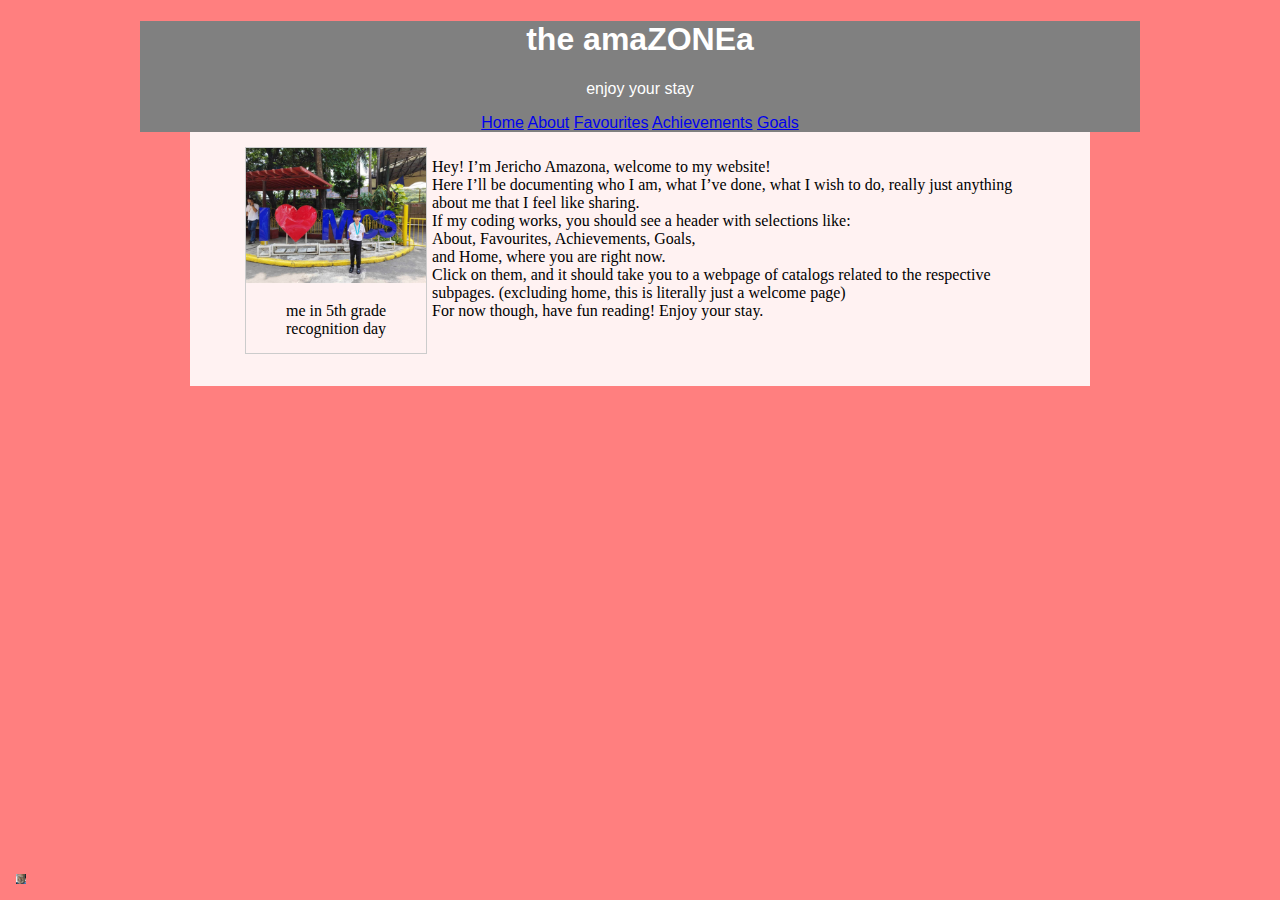
<file: index.html>
<!doctype html>
<html>

<head>
<title>the amaZONEa</title>
<link rel="stylesheet" href="homepage style.css">
</head>

<body>

<header>

<h1>the amaZONEa</h1>

<p>enjoy your stay</p>

<div class="sidenav">
  <a href="index.html">Home</a>
  <a href="about.html">About</a>
  <a href="favorites.html">Favourites</a>
  <a href="achievements.html">Achievements</a>
  <a href="goals.html">Goals</a>
</div>

</div>

</header>

<div class="maindiv">

<div class="gallery1">
  <a target="_blank" href="zang.jpg">
    <img src="zang.jpg" alt="download the images dinglenut" width="600" height="400">
  </a>
  <div class="desc">me in 5th grade recognition day</div>
</div>
  
<p class="welcome">
Hey! I’m Jericho Amazona, welcome to my website!

<br>Here I’ll be documenting who I am, what I’ve done, what I wish to do, really just anything about me that I feel like sharing.<br>

If my coding works, you should see a header with selections like: <br>About, Favourites, Achievements, Goals,<br> and Home, where you are right now.<br> Click on them, and it should take you to a webpage of catalogs related to the respective subpages.

(excluding home, this is literally just a welcome page)

<br>For now though, have fun reading! Enjoy your stay.<br>
</p>

</div>

<a href="https://www.garfield.com/"> <img src="him.webp" alt="him." class="easteregg"> </a>

</body>

</html>
</file>
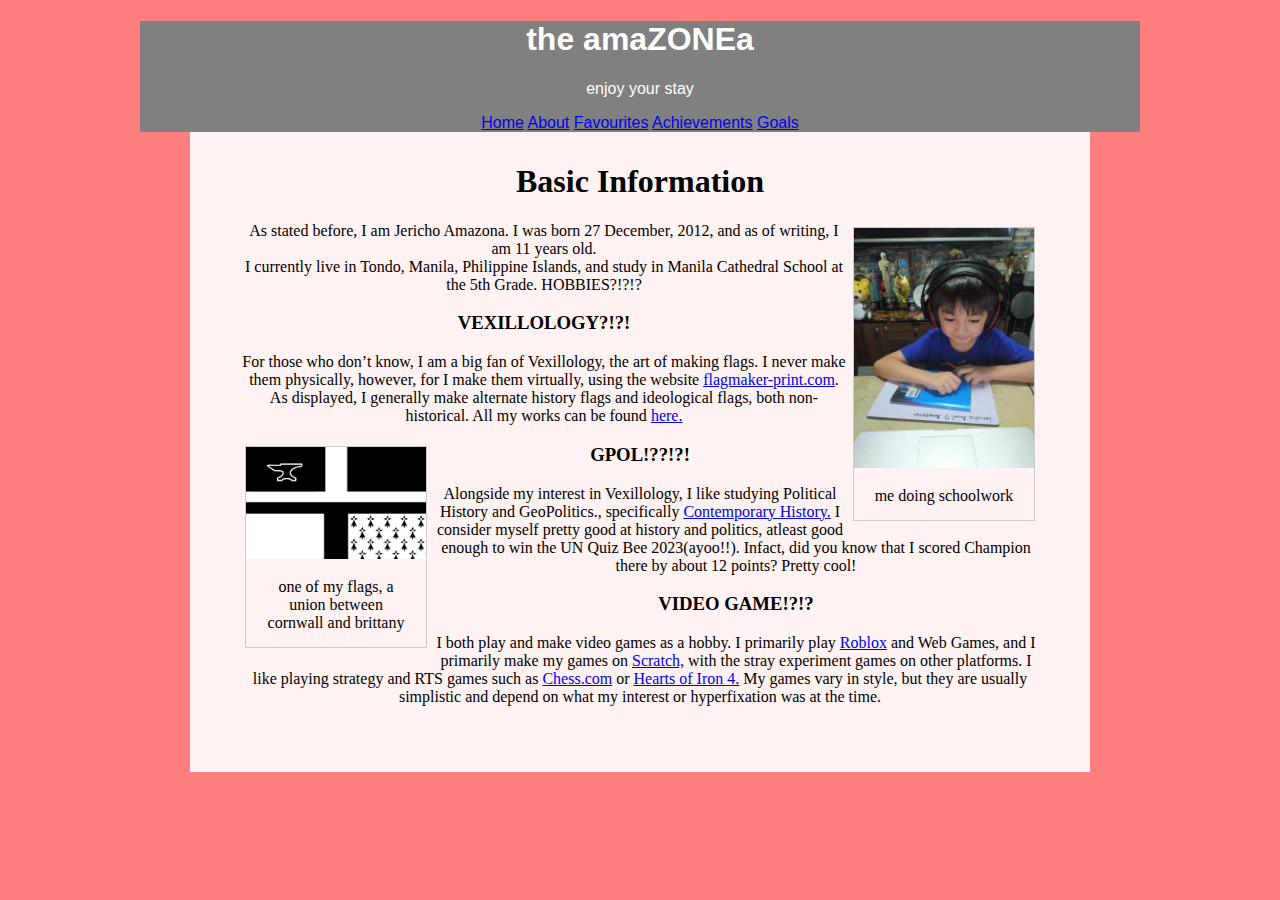
<file: about.html>
<!doctype html>
<html>

<head>
<title>the amaZONEa</title>
<link rel="stylesheet" href="about style.css">
</head>

<body>

<header>

<h1>the amaZONEa</h1>

<p>enjoy your stay</p>

<div class="sidenav">
  <a href="index.html">Home</a>
  <a href="about.html">About</a>
  <a href="favorites.html">Favourites</a>
  <a href="achievements.html">Achievements</a>
  <a href="goals.html">Goals</a>
</div>

<div class="maindiv">

<h1>Basic Information</h1>

<div class="gallery1">
  <a target="_blank" href="happyman.jpg">
    <img src="happyman.jpg" alt="download the images dinglenut" width="600" height="400">
  </a>
  <div class="desc1">me doing schoolwork</div>
</div>

<p>As stated before, I am Jericho Amazona. I was born 27 December, 2012, and as of writing, I am 11 years old.

<br> I currently live in Tondo, Manila, Philippine Islands, and study in Manila Cathedral School at the 5th Grade.
HOBBIES?!?!?</h1>

<h3>VEXILLOLOGY?!?!</h3>

<p>For those who don’t know, I am a big fan of Vexillology, the art of making flags.

I never make them physically, however, for I make them virtually, using the website <a href="https://flagmaker-print.com/">flagmaker-print.com</a>.

As displayed, I generally make alternate history flags and ideological flags, both non-historical.

All my works can be found <a href="flag catalog.html">here.</a>

<div class="gallery2">
  <a target="_blank" href="cornwallbrittany.png">
    <img src="cornwallbrittany.png" alt="download the images dinglenut" width="600" height="400">
  </a>
  <div class="desc2">one of my flags, a union between cornwall and brittany</div>
</div>

<h3>GPOL!??!?!</h3>

<p> Alongside my interest in Vexillology, I like studying Political History and GeoPolitics., specifically <a href="https://en.wikipedia.org/wiki/Contemporary_history">Contemporary History.</a>

I consider myself pretty good at history and politics, atleast good enough to win the UN Quiz Bee 2023(ayoo!!).

Infact, did you know that I scored Champion there by about 12 points? Pretty cool! </p>

<h3>VIDEO GAME!?!?</h3>

<p>I both play and make video games as a hobby. I primarily play <a href="https://www.roblox.com/">Roblox</a> and Web Games, and I primarily make my games on <a href="https://scratch.mit.edu/">Scratch,</a> with the stray experiment games on other platforms.

I like playing strategy and RTS games such as <a href="https://www.chess.com/">Chess.com</a> or <a href="https://store.steampowered.com/app/394360/Hearts_of_Iron_IV/">Hearts of Iron 4.</a>

My games vary in style, but they are usually simplistic and depend on what my interest or hyperfixation was at the time.</p>


</body>

</html>
</file>
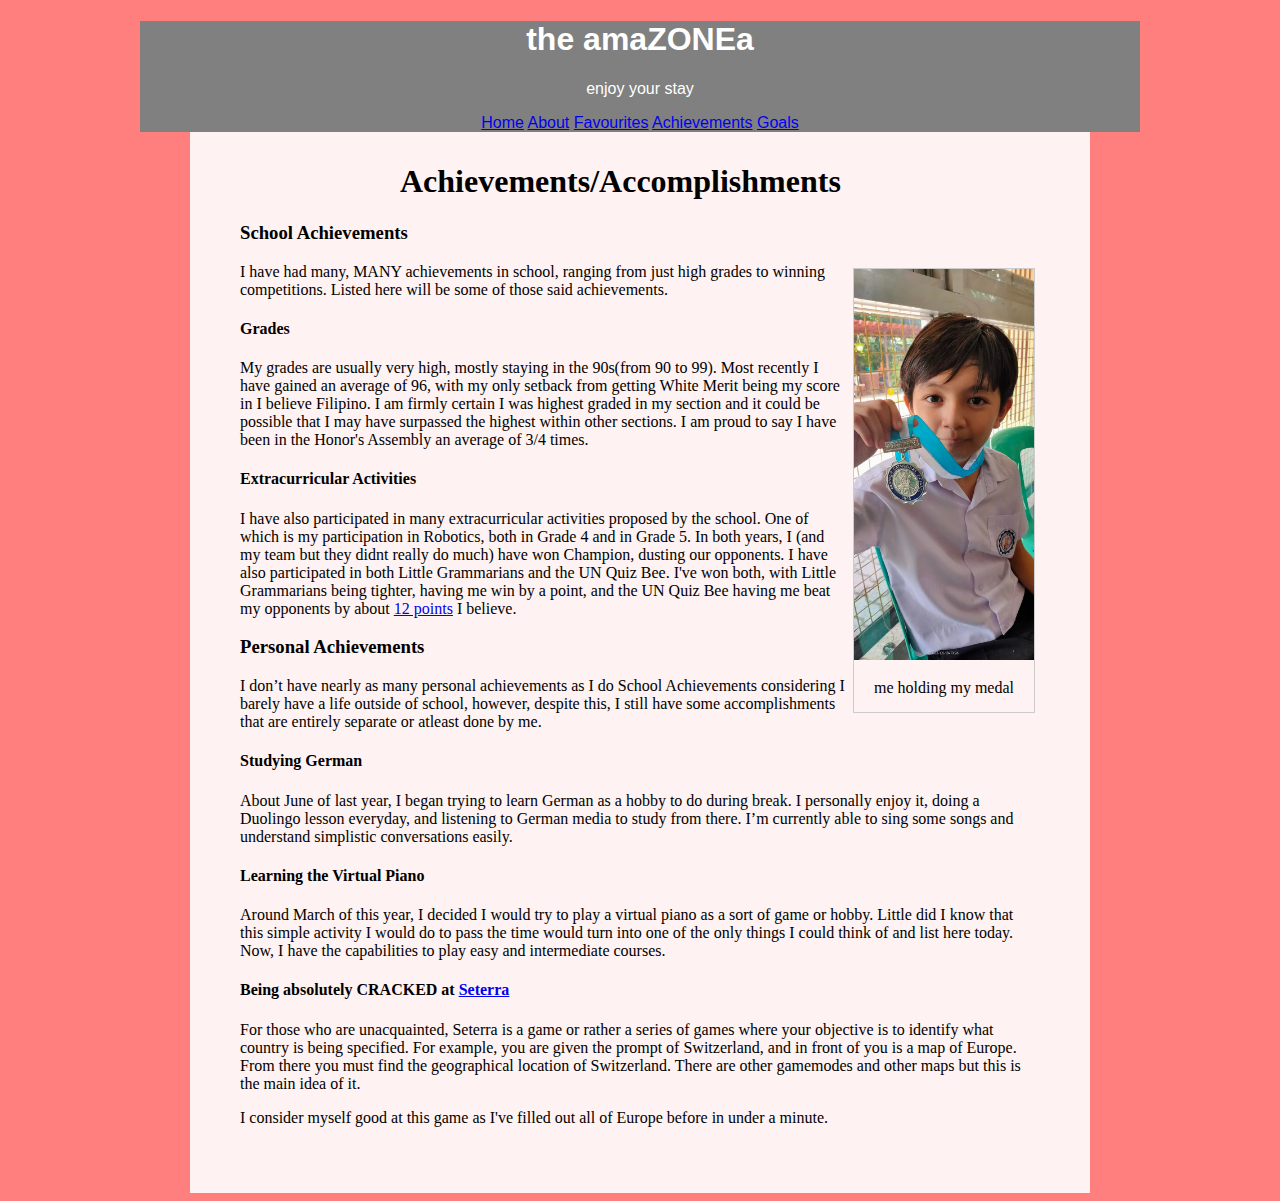
<file: achievements.html>
<!doctype html>
<html>

<head>
<title>the amaZONEa</title>
<link rel="stylesheet" href="achievements style.css">
</head>

<body>

<header>

<h1>the amaZONEa</h1>

<p>enjoy your stay</p>

<div class="sidenav">
  <a href="index.html">Home</a>
  <a href="about.html">About</a>
  <a href="favorites.html">Favourites</a>
  <a href="achievements.html">Achievements</a>
  <a href="goals.html">Goals</a>
</div>

</div>

</header>



<div class="maindiv">

<h1 class="bannerachieve">Achievements/Accomplishments</h1>

<h3>School Achievements</h3>

<div class="gallery1">
  <a target="_blank" href="medallion.jpg">
    <img src="medallion.jpg" alt="download the images dinglenut" width="600" height="400">
  </a>
  <div class="desc1">me holding my medal</div>
</div>

<p>I have had many, MANY achievements in school, ranging from just high grades to winning competitions. Listed here will be some of those said achievements.</p>

<h4>Grades</h4>

<p>My grades are usually very high, mostly staying in the 90s(from 90 to 99). Most recently I have gained an average of 96, with my only setback from getting White Merit being my score in I believe Filipino. I am firmly certain I was highest graded in my section and it could be possible that I may have surpassed the highest within other sections. I am proud to say I have been in the Honor's Assembly an average of 3/4 times.</p>

<h4> Extracurricular Activities</h4>

<p>I have also participated in many extracurricular activities proposed by the school. One of which is my participation in Robotics, both in Grade 4 and in Grade 5. In both years, I (and my team but they didnt really do much) have won Champion, dusting our opponents. I have also participated in both Little Grammarians and the UN Quiz Bee. I've won both, with Little Grammarians being tighter, having me win by a point, and the UN Quiz Bee having me beat my opponents by about <a href="https://www.youtube.com/watch?v=229FBZ3wSfU12">12 points</a> I believe.</p>

<h3>Personal Achievements</h3>

<p>I don’t have nearly as many personal achievements as I do School Achievements considering I barely have a life outside of school, however, despite this, I still have some accomplishments that are entirely separate or atleast done by me.</p>

<h4>Studying German</h4>

<p>About June of last year, I began trying to learn German as a hobby to do during break. I personally enjoy it, doing a Duolingo lesson everyday, and listening to German media to study from there. I’m currently able to sing some songs and understand simplistic conversations easily. </p>

<h4>Learning the Virtual Piano</h4>

<p>Around March of this year, I decided I would try to play a virtual piano as a sort of game or hobby. Little did I know that this simple activity I would do to pass the time would turn into one of the only things I could think of and list here today. Now, I have the capabilities to play easy and intermediate courses.</p>

<h4>Being absolutely CRACKED at <a href="https://www.seterra.com/">Seterra</a></h4>

<p>For those who are unacquainted, Seterra is a game or rather a series of games where your objective is to identify what country is being specified. For example, you are given the prompt of Switzerland, and in front of you is a map of Europe. From there you must find the geographical location of Switzerland. There are other gamemodes and other maps but this is the main idea of it.</p>

<p>I consider myself good at this game as I've filled out all of Europe before in under a minute.</p>

</body>

</html>
</file>
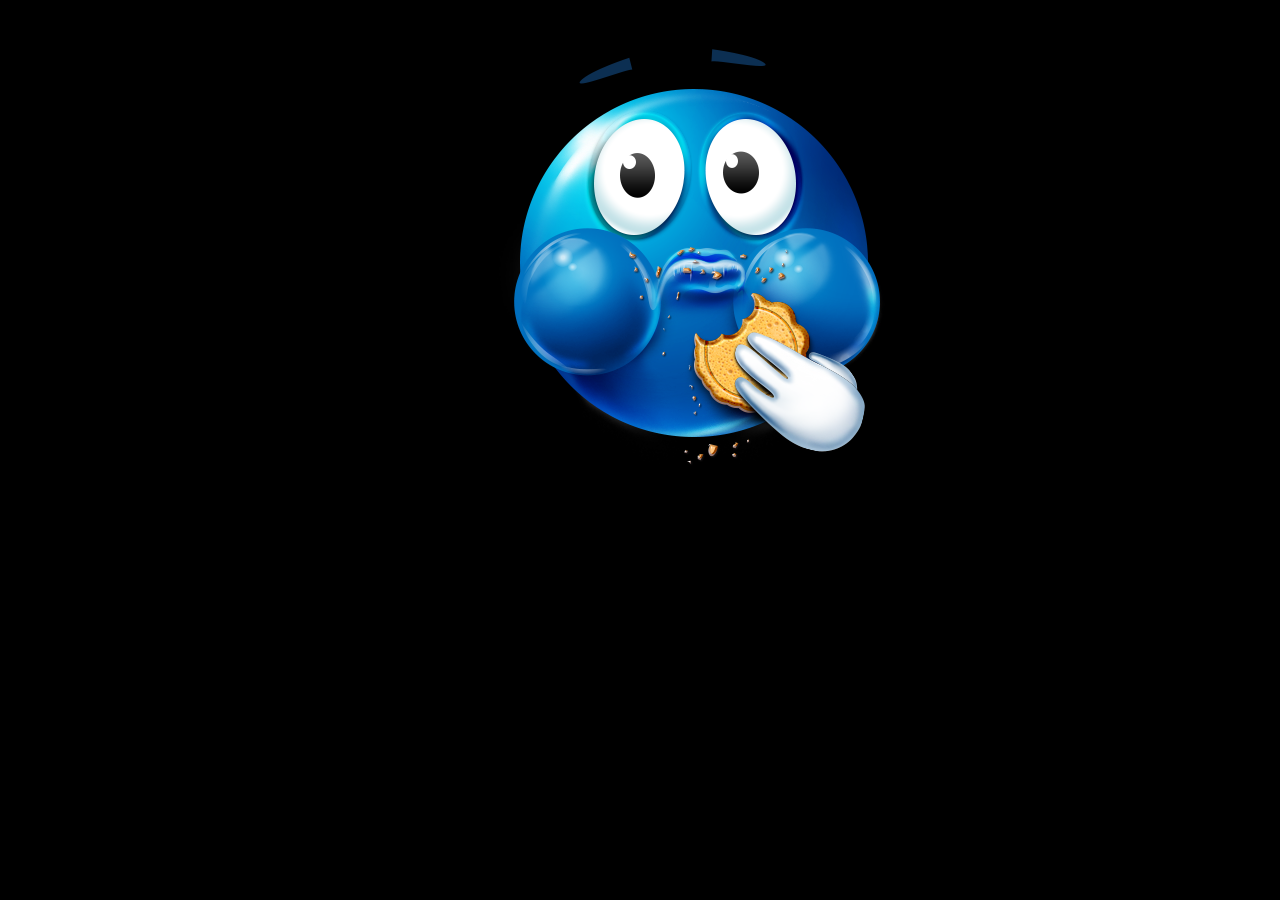
<file: easteregg2.html>
<!doctype html>
<html>

<head>
<title>the amaZONEa</title>

</head>

<body style="background-color:black;">

<img src="funny.png" alt="get real" style="margin-left:430px; margin-right;500px;">
</file>
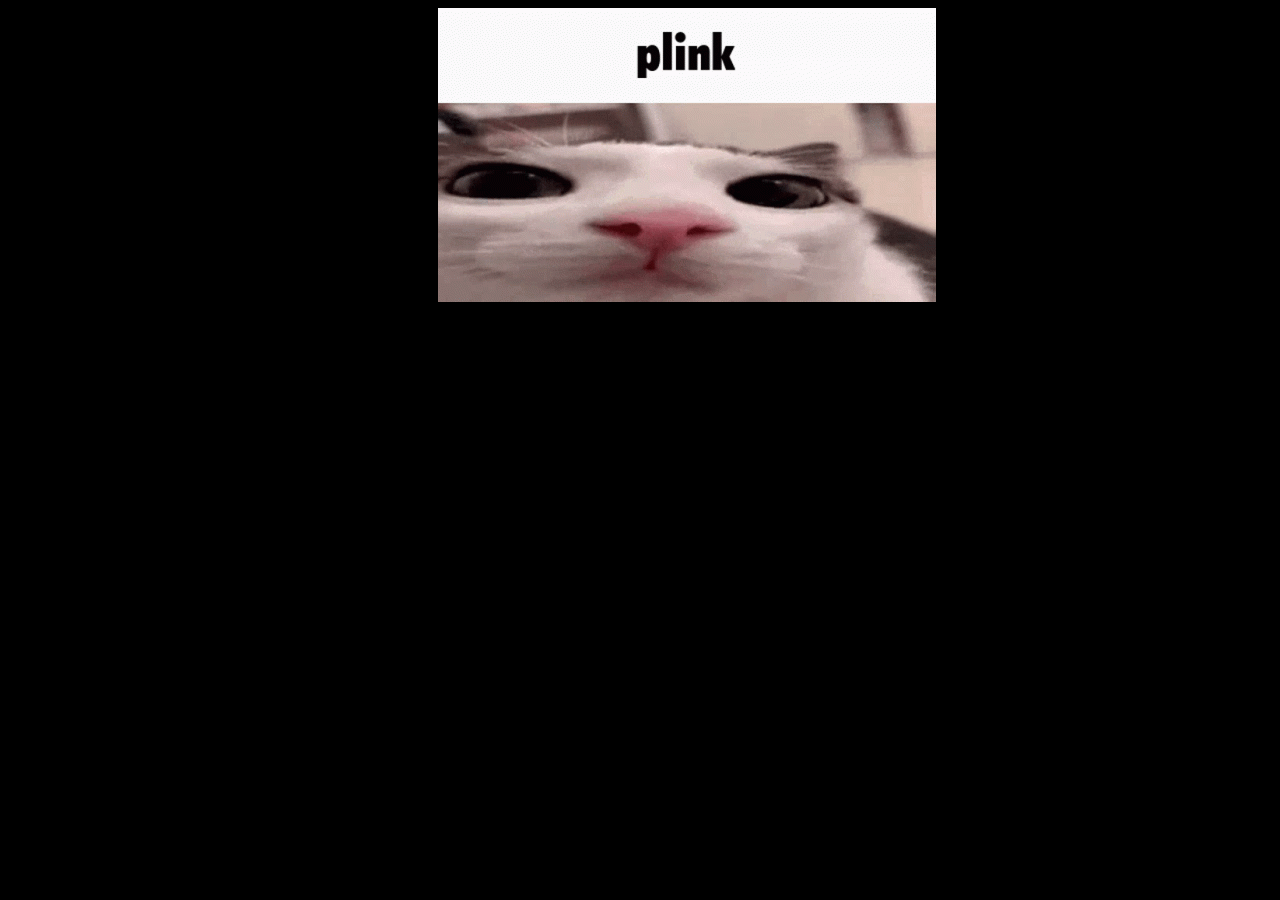
<file: easteregg3.html>
<!doctype html>
<html>

<head>
<title>the amaZONEa</title>

</head>

<body style="background-color:black;">

<img src="plink-cat.gif" alt="get real" style="margin-left:430px; margin-right;500px;">
</file>
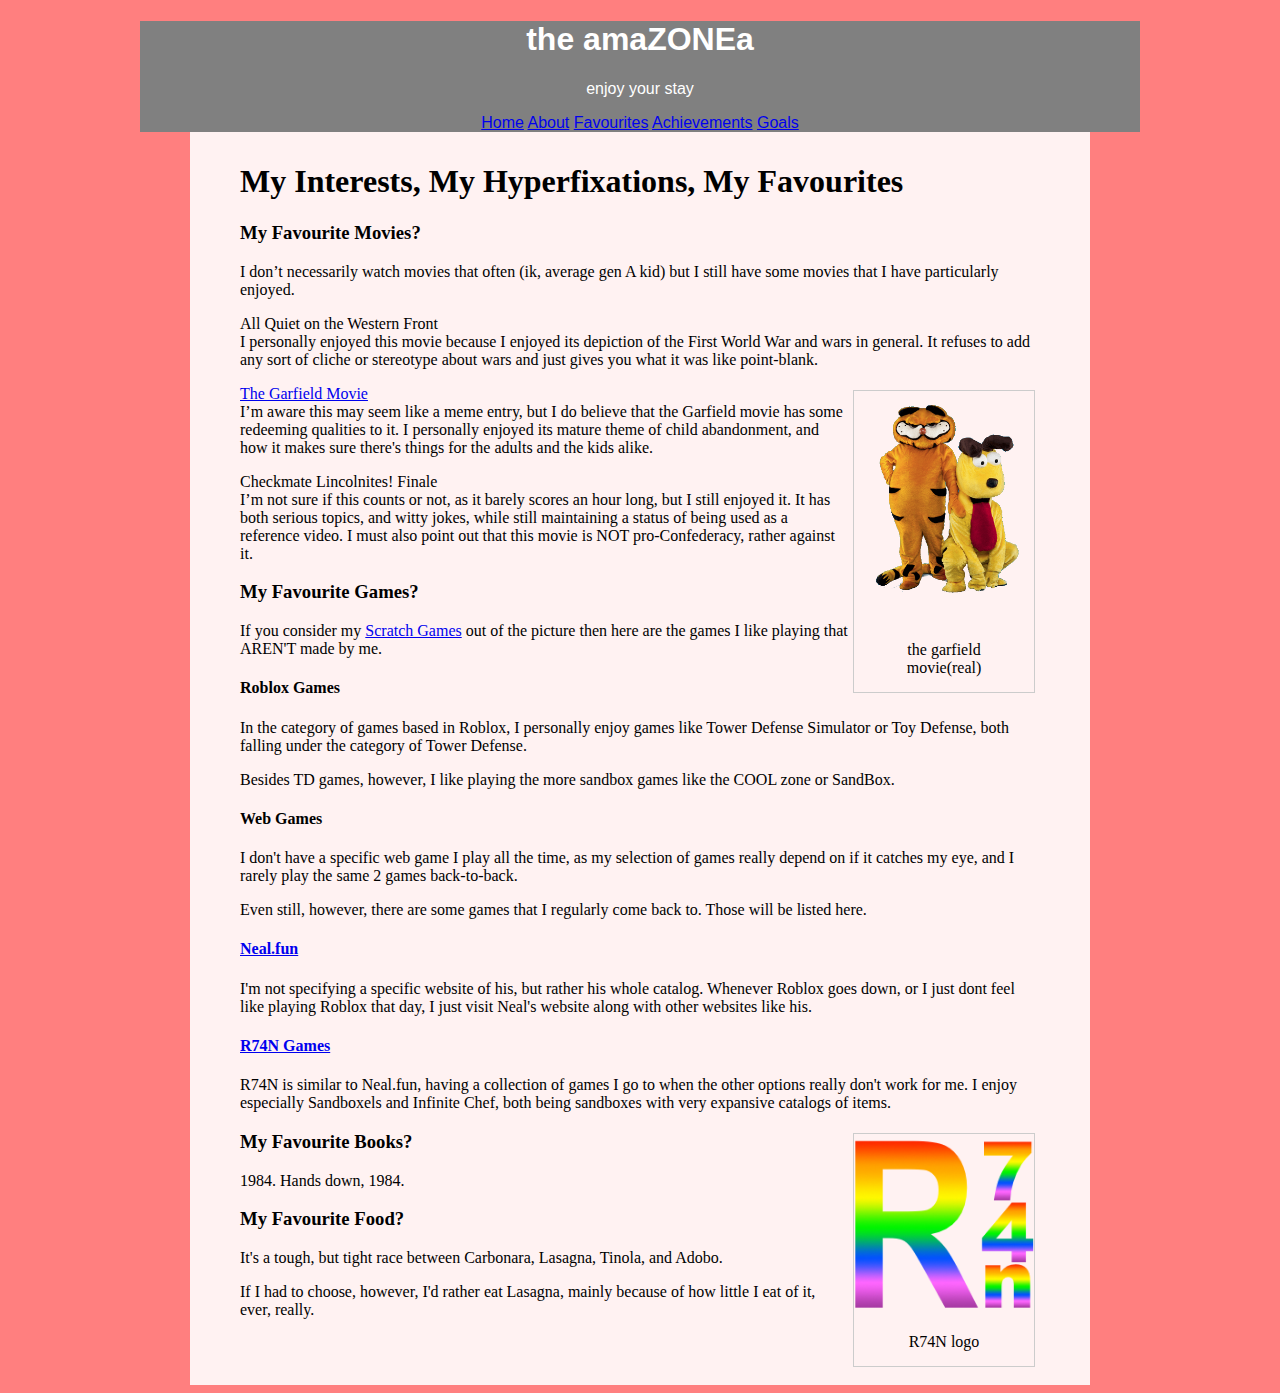
<file: favorites.html>
<!doctype html>
<html>

<head>
<title>the amaZONEa</title>
<link rel="stylesheet" href="favorites style.css">
</head>

<body>

<header>

<h1>the amaZONEa</h1>

<p>enjoy your stay</p>

<div class="sidenav">
  <a href="index.html">Home</a>
  <a href="about.html">About</a>
  <a href="favorites.html">Favourites</a>
  <a href="achievements.html">Achievements</a>
  <a href="goals.html">Goals</a>
</div>

</div>

</header>

<div class="maindiv">

<h1>My Interests, My Hyperfixations, My Favourites</h1>

<h3>My Favourite Movies?</h3>

<p>I don’t necessarily watch movies that often (ik, average gen A kid) but I still have some movies that I have particularly enjoyed.</p>

<p>All Quiet on the Western Front
<br>I personally enjoyed this movie because I enjoyed its depiction of the First World War and wars in general. It refuses to add any sort of cliche or stereotype about wars and just gives you what it was like point-blank.</p>

<div class="gallery1">
  <a target="_blank" href="bettergarfield.png">
    <img src="bettergarfield.png" alt="download the images dinglenut" width="600" height="400">
  </a>
  <div class="desc1">the garfield movie(real)</div>
</div>

<p><a href="easteregg2.html">The Garfield Movie</a>
<br>I’m aware this may seem like a meme entry, but I do believe that the Garfield movie has some redeeming qualities to it. I personally enjoyed its mature theme of child abandonment, and how it makes sure there's things for the adults and the kids alike.</p>

<p>Checkmate Lincolnites! Finale
<br>I’m not sure if this counts or not, as it barely scores an hour long, but I still enjoyed it.
It has both serious topics, and witty jokes, while still maintaining a status of being used as a reference video. I must also point out that this movie is NOT pro-Confederacy, rather against it.</p>

<h3>My Favourite Games?</h3>

<p>If you consider my <a href="https://scratch.mit.edu/search/projects?q=greg2129">Scratch Games</a> out of the picture then here are the games I like playing that AREN'T made by me.</p>

<h4>Roblox Games</h4>

<p>In the category of games based in Roblox, I personally enjoy games like Tower Defense Simulator or Toy Defense, both falling under the category of Tower Defense.</p>

<p>Besides TD games, however, I like playing the more sandbox games like the COOL zone or SandBox.</p>

<h4>Web Games</h4>

<p> I don't have a specific web game I play all the time, as my selection of games really depend on if it catches my eye, and I rarely play the same 2 games back-to-back.</p>

<p>Even still, however, there are some games that I regularly come back to. Those will be listed here.</p>

<h4><a href="https://neal.fun/">Neal.fun</a></h4>

<p>I'm not specifying a specific website of his, but rather his whole catalog. Whenever Roblox goes down, or I just dont feel like playing Roblox that day, I just visit Neal's website along with other websites like his.

<h4><a href="https://r74n.com/">R74N Games</a></h4>

<p>R74N is similar to Neal.fun, having a collection of games I go to when the other options really don't work for me. I enjoy especially Sandboxels and Infinite Chef, both being sandboxes with very expansive catalogs of items.</p>

<div class="gallery1">
  <a target="_blank" href="rainbow.png">
    <img src="rainbow.png" alt="download the images dinglenut" width="600" height="400">
  </a>
  <div class="desc1">R74N logo</div>
</div>

<h3>My Favourite Books?</h3>

<p>1984. Hands down, 1984. </p>

<h3>My Favourite Food?</h3>

<p> It's a tough, but tight race between Carbonara, Lasagna, Tinola, and Adobo.</p>

<p>If I had to choose, however, I'd rather eat Lasagna, mainly because of how little I eat of it, ever, really.</p>

</body>

</html>
</file>
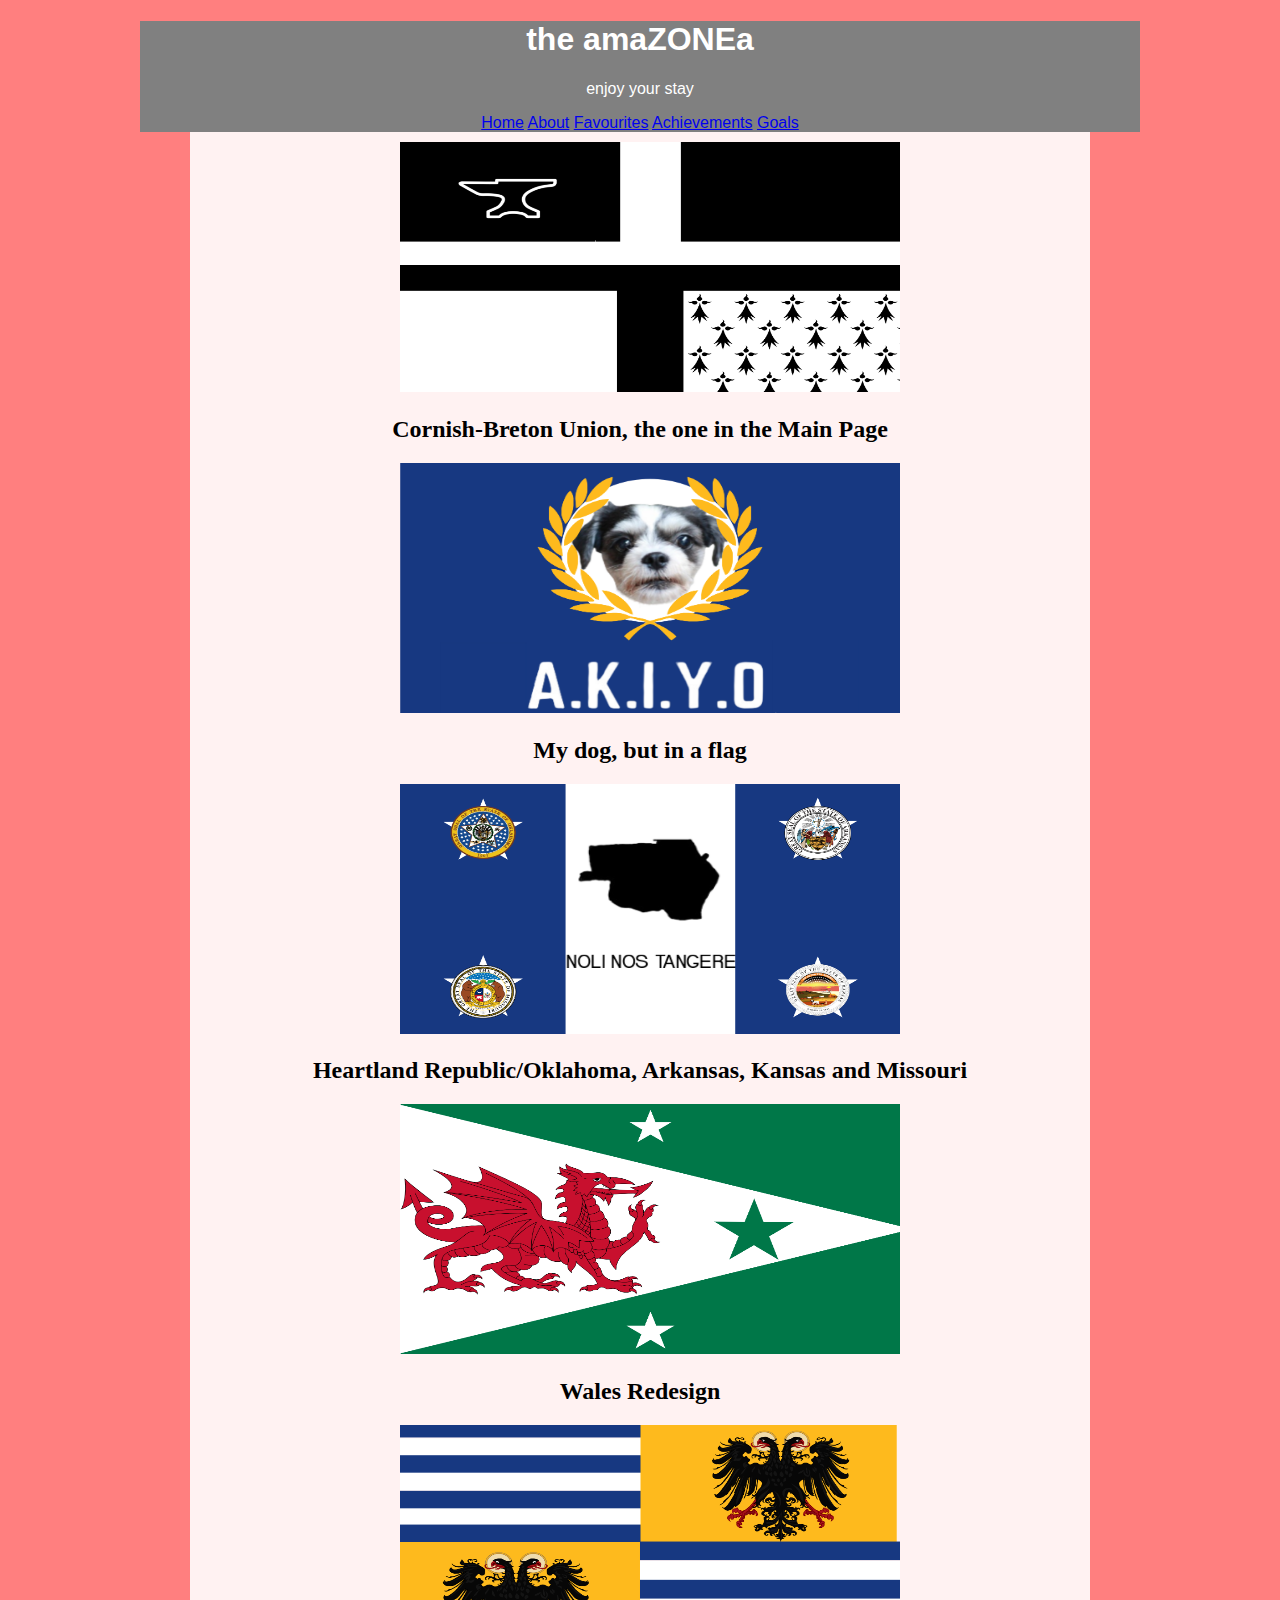
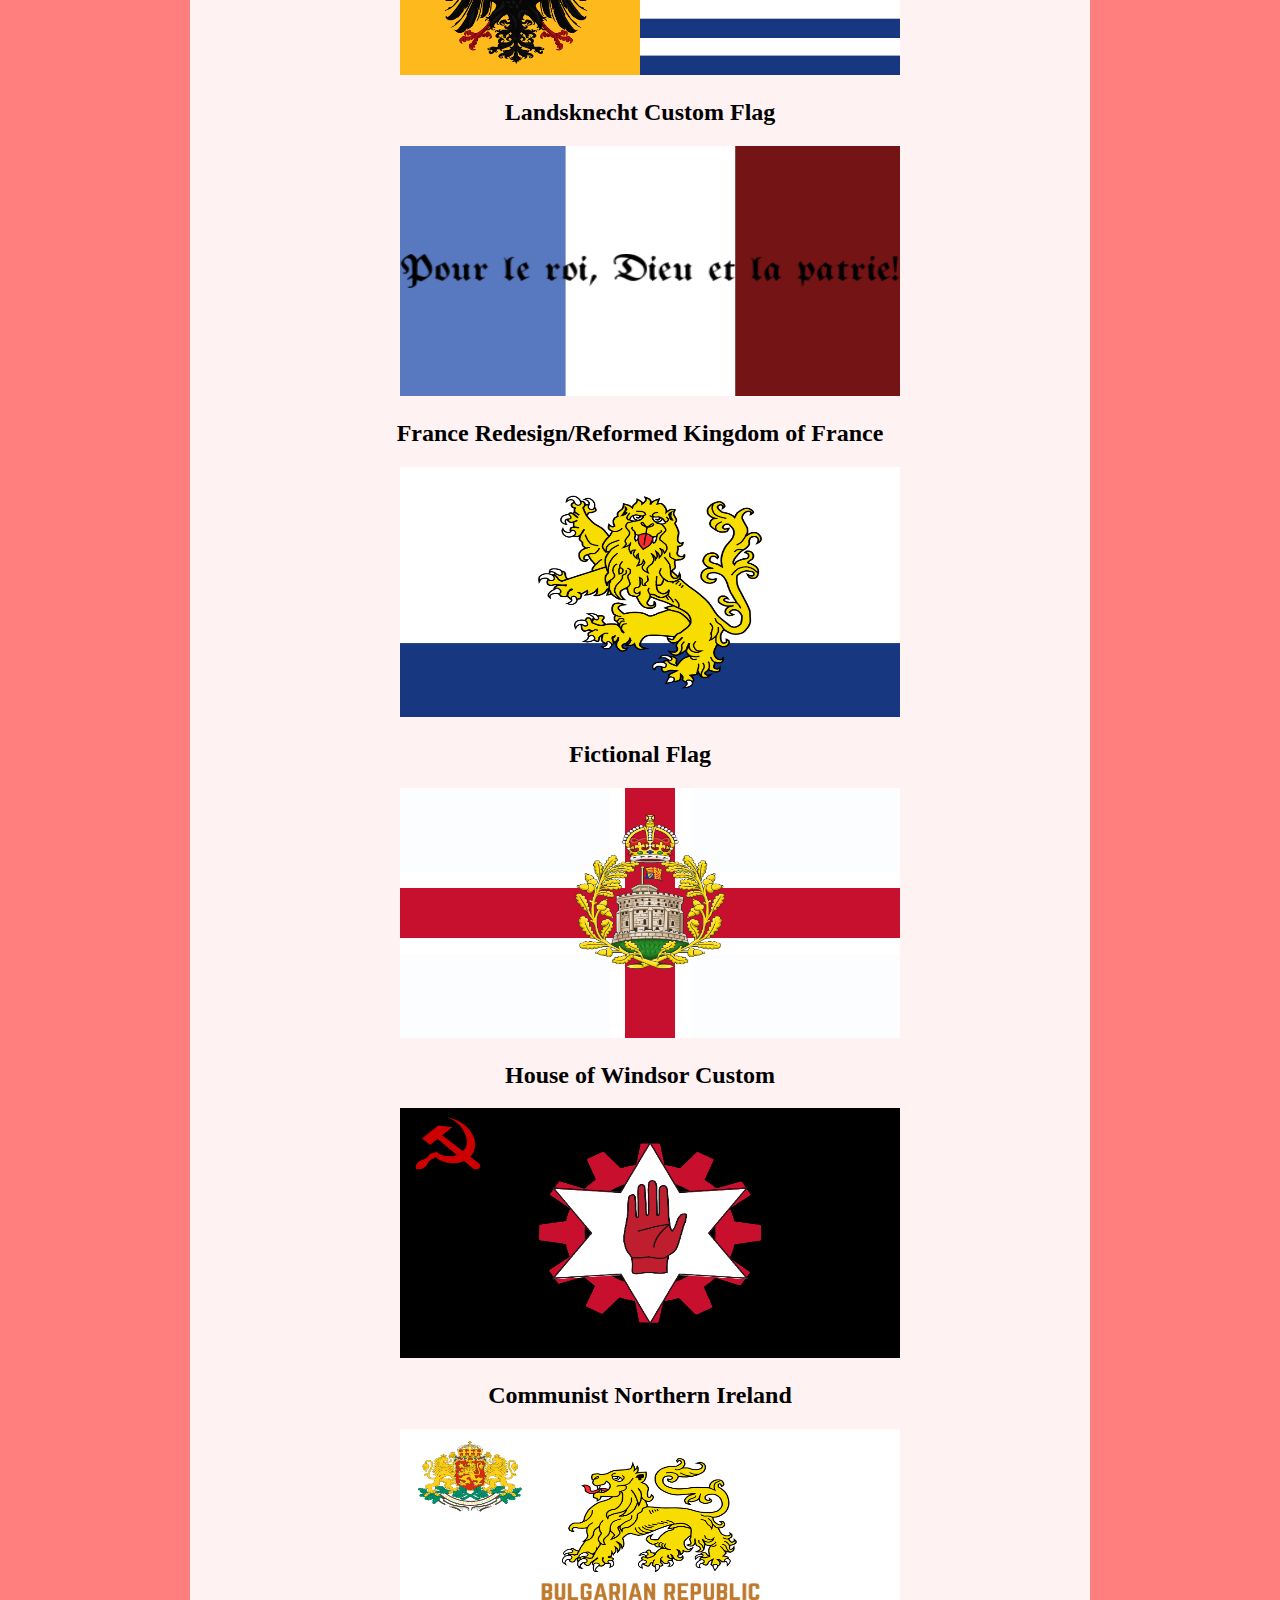
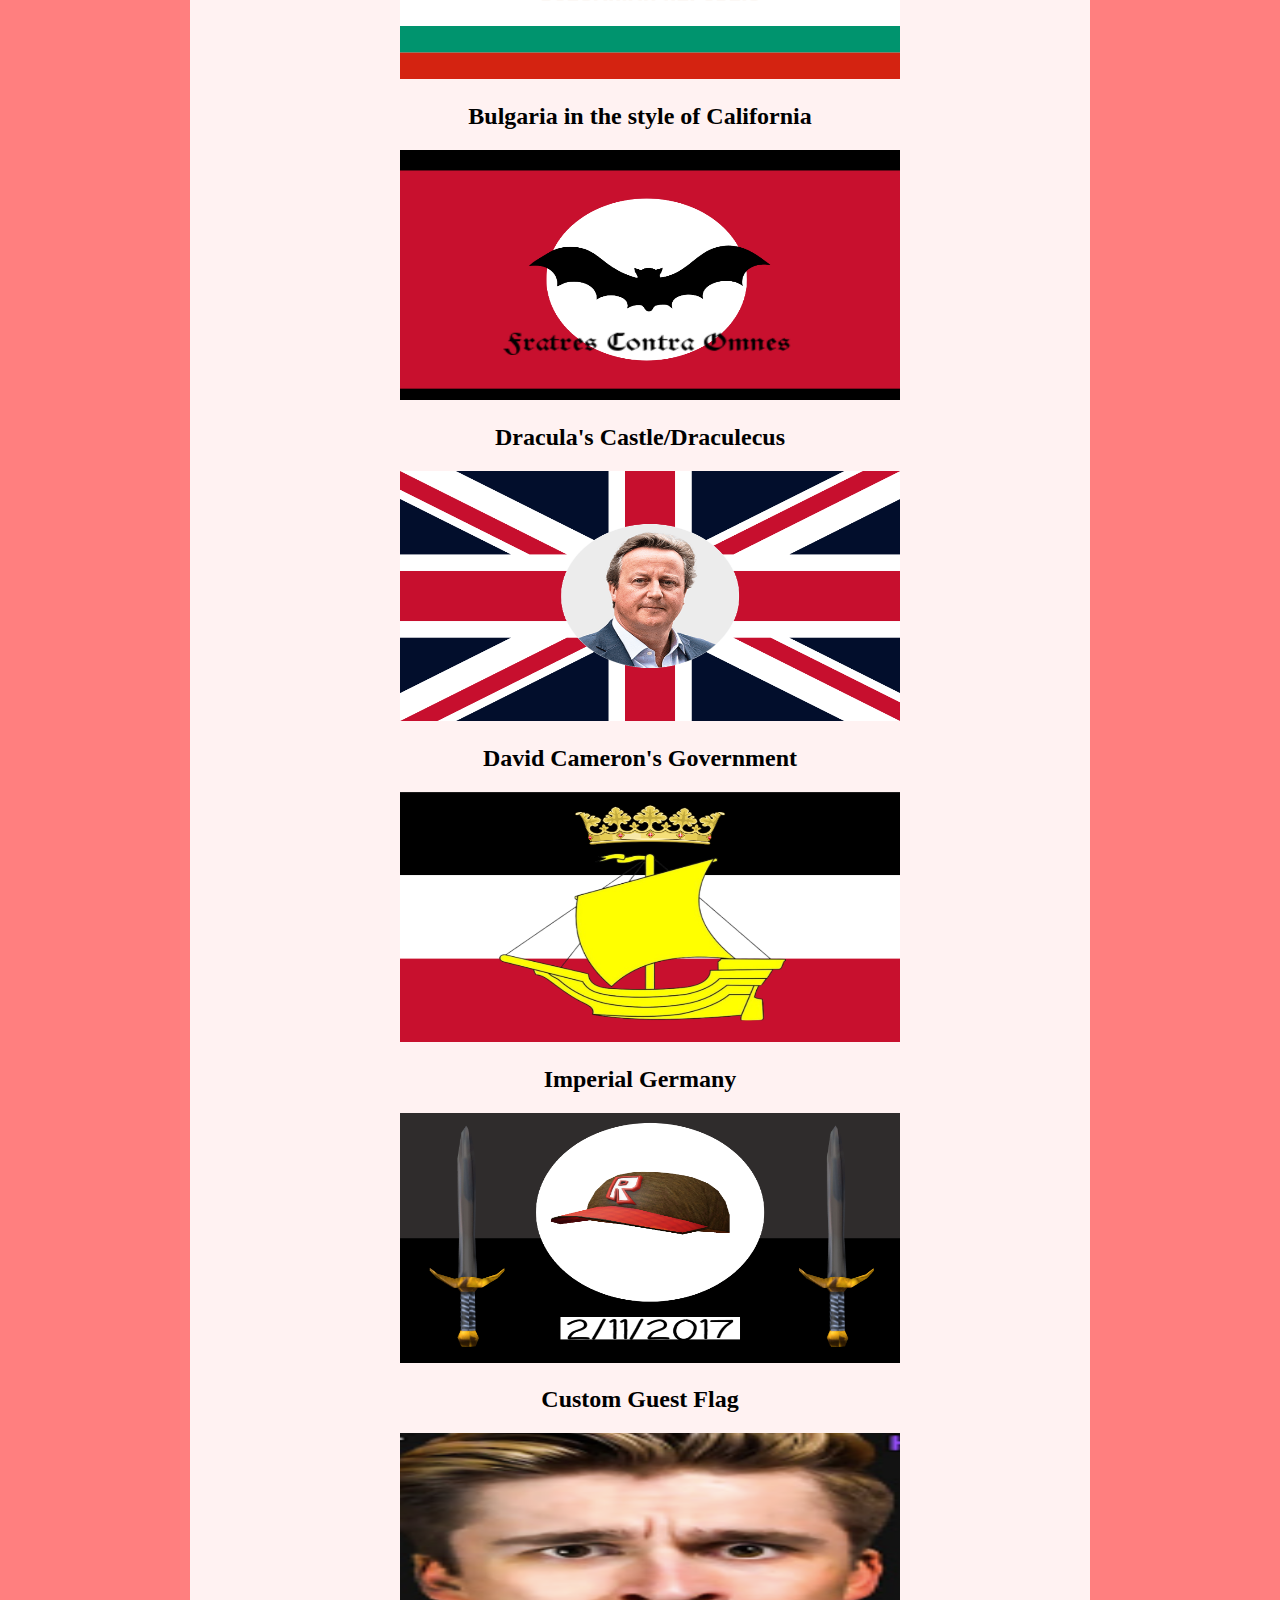
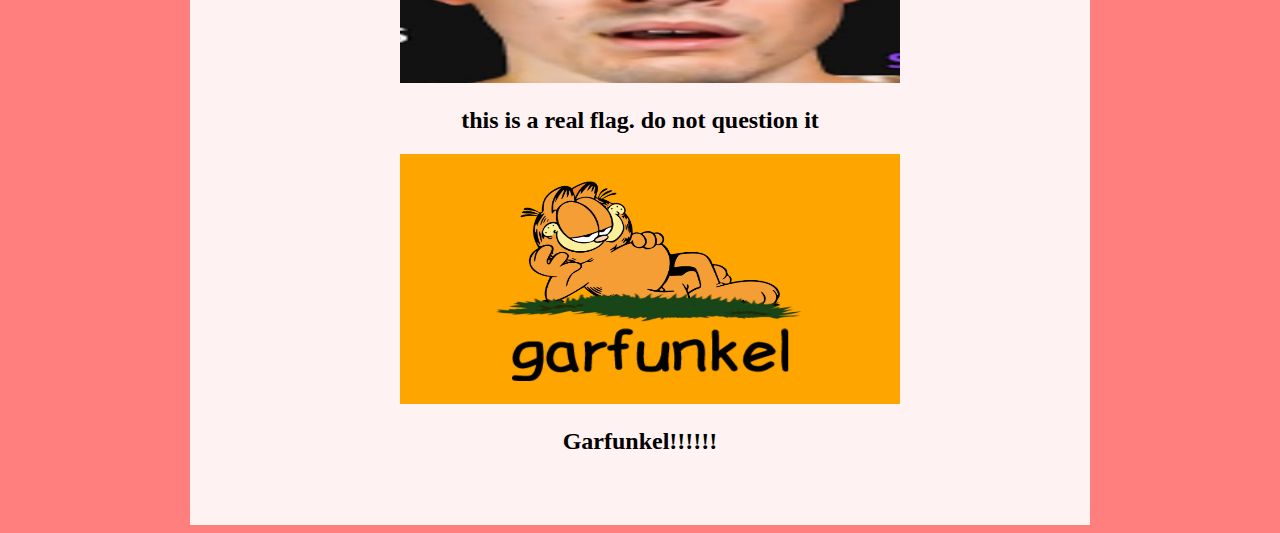
<file: flag catalog.html>
<!doctype html>
<html>

<head>
<title>the amaZONEa</title>
<link rel="stylesheet" href="about style.css">
</head>

<body>

<header>

<h1>the amaZONEa</h1>

<p>enjoy your stay</p>

<div class="sidenav">
  <a href="index.html">Home</a>
  <a href="about.html">About</a>
  <a href="favorites.html">Favourites</a>
  <a href="achievements.html">Achievements</a>
  <a href="goals.html">Goals</a>
</div>

</div>

</header>

<!--THE REDCOATS ARE COMING!!! RUN!!!-->







<div class="maindiv">

<img src="cornwallbrittany.png" alt="Cornish-Breton Union" class="flagcatalogimages">

<h2 class="flagcatalogtext">Cornish-Breton Union, the one in the Main Page</h2>

<img src="kiyo.png" alt="Fictional Flag" class="flagcatalogimages">

<h2 class="flagcatalogtext">My dog, but in a flag</h2>

<img src="maok.png" alt="heartland" class="flagcatalogimages">

<h2 class="flagcatalogtext">Heartland Republic/Oklahoma, Arkansas, Kansas and Missouri</h2>

<img src="WALES!.png" alt="wales" class="flagcatalogimages">

<h2 class="flagcatalogtext">Wales Redesign</h2>

<img src="landsknecht.png" alt="Landsknecht" class="flagcatalogimages">

<h2 class="flagcatalogtext">Landsknecht Custom Flag</h2>

<img src="framce.png" alt="france" class="flagcatalogimages">

<h2 class="flagcatalogtext">France Redesign/Reformed Kingdom of France</h2>

<img src="fricktional.png" alt="fictional" class="flagcatalogimages">

<h2 class="flagcatalogtext">Fictional Flag</h2>

<img src="windsor.png" alt="fictional" class="flagcatalogimages">

<h2 class="flagcatalogtext">House of Windsor Custom</h2>

<img src="commie ulster.png" alt="fictional" class="flagcatalogimages">

<h2 class="flagcatalogtext">Communist Northern Ireland</h2>

<img src="i can dream.png" alt="fictional" class="flagcatalogimages">

<h2 class="flagcatalogtext">Bulgaria in the style of California</h2>

<img src="dracula.png" alt="fictional" class="flagcatalogimages">

<h2 class="flagcatalogtext">Dracula's Castle/Draculecus</h2>

<img src="david cameron_.png" alt="fictional" class="flagcatalogimages">

<h2 class="flagcatalogtext">David Cameron's Government</h2>

<img src="imperial germany.png" alt="fictional" class="flagcatalogimages">

<h2 class="flagcatalogtext">Imperial Germany</h2>

<img src="pwn!! get z0rged1!1!!!.png" alt="fictional" class="flagcatalogimages">

<h2 class="flagcatalogtext">Custom Guest Flag</h2>

<img src="real flag.png" alt="fictional" class="flagcatalogimages">

<h2 class="flagcatalogtext">this is a real flag. do not question it</h2>

<img src="WOOT WOOT!.png" alt="fictional" class="flagcatalogimages">

<h2 class="flagcatalogtext">Garfunkel!!!!!!</h2>

</body>

</html>
</file>
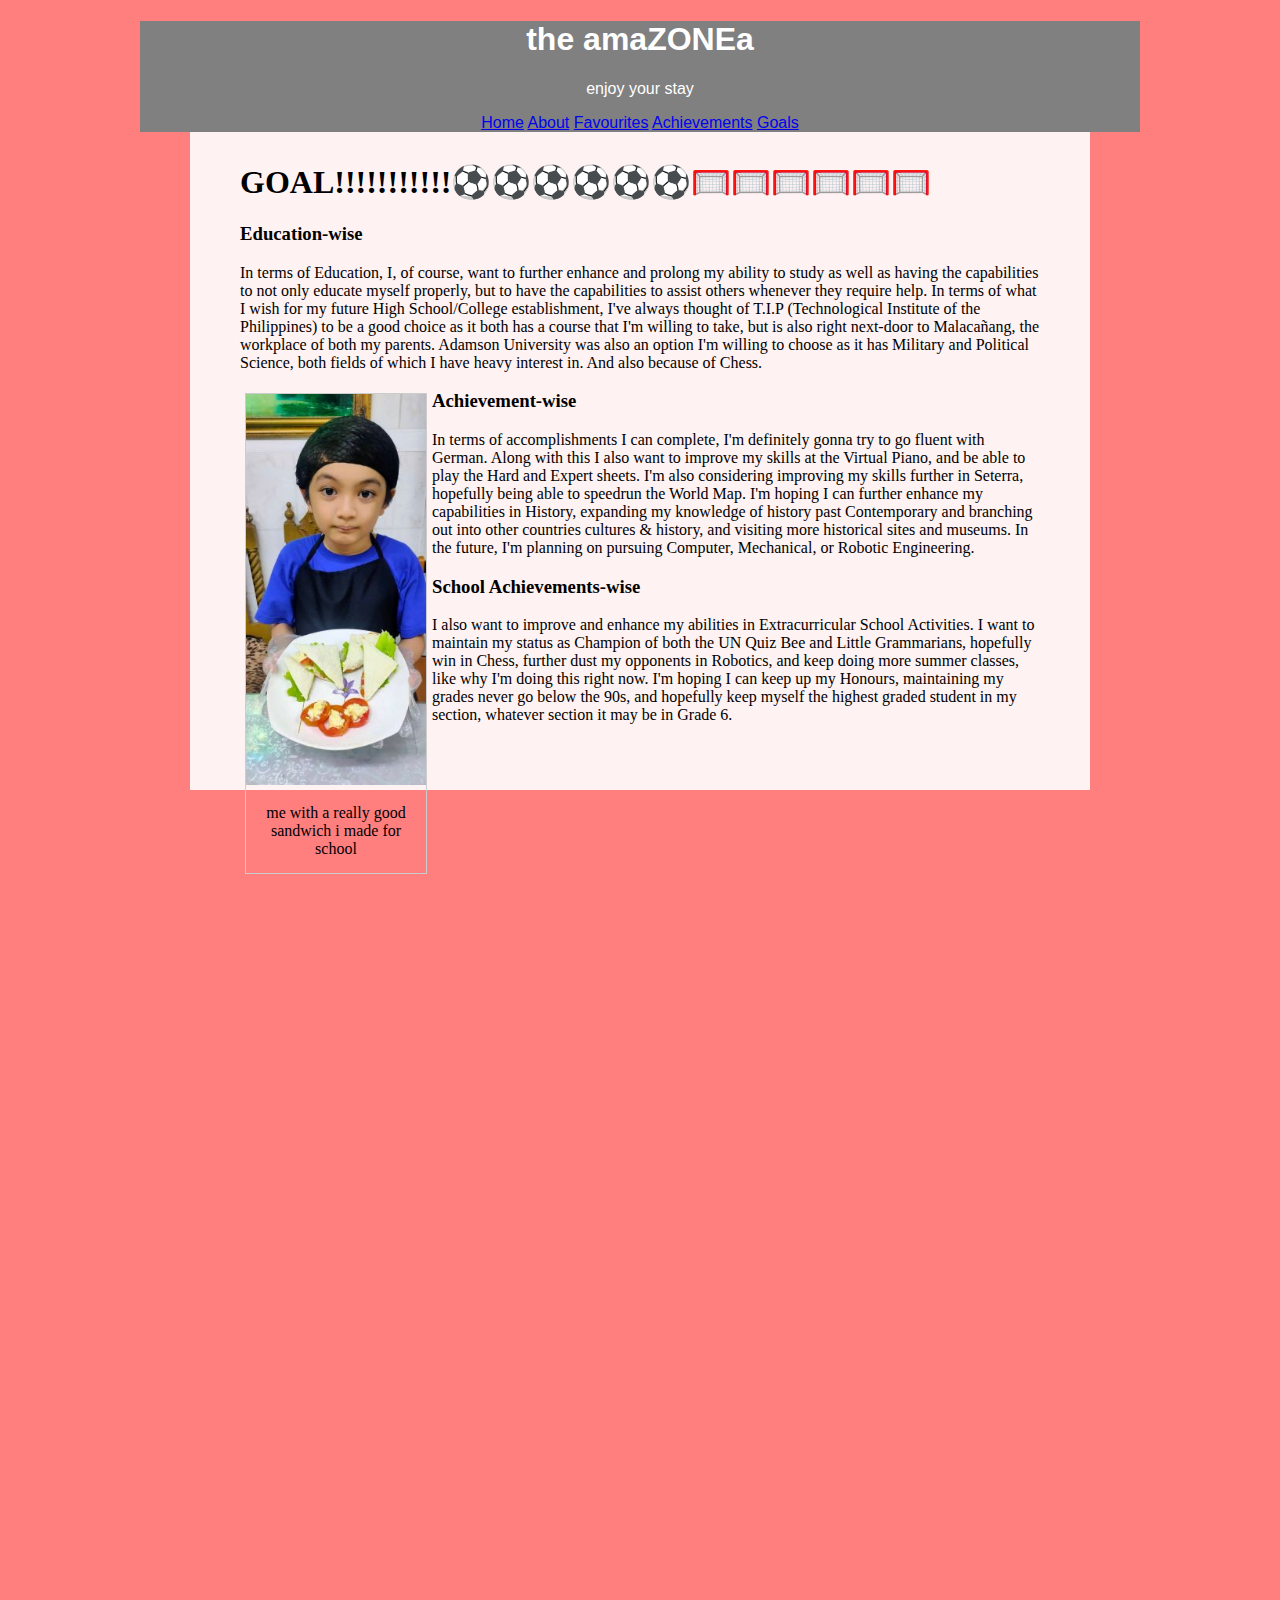
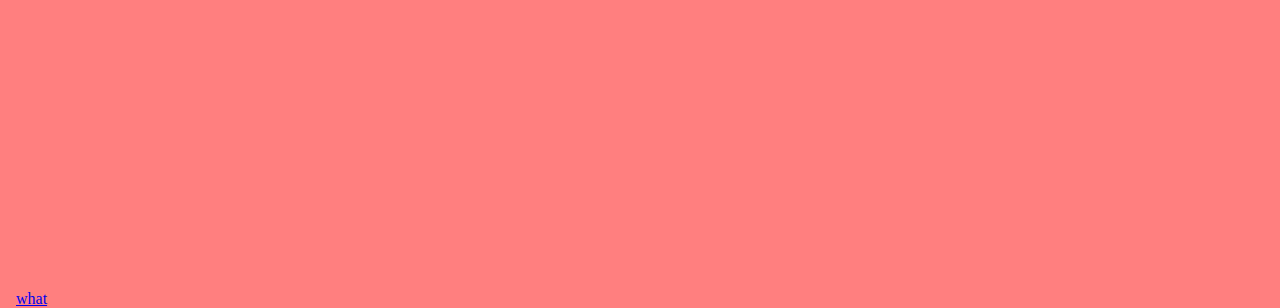
<file: goals.html>
<!doctype html>
<html>

<head>
<title>the amaZONEa</title>
<link rel="stylesheet" href="goals style.css">
</head>

<body>

<header>

<h1>the amaZONEa</h1>

<p>enjoy your stay</p>

<div class="sidenav">
  <a href="index.html">Home</a>
  <a href="about.html">About</a>
  <a href="favorites.html">Favourites</a>
  <a href="achievements.html">Achievements</a>
  <a href="goals.html">Goals</a>
</div>

</div>

</header>



<div class="maindiv">

<h1>GOAL!!!!!!!!!!!⚽⚽⚽⚽⚽⚽🥅🥅🥅🥅🥅🥅</h1>

<h3>Education-wise</h3>

<p>In terms of Education, I, of course, want to further enhance and prolong my ability to study as well as having the capabilities to not only educate myself properly, but to have the capabilities to assist others whenever they require help. In terms of what I wish for my future High School/College establishment, I've always thought of T.I.P (Technological Institute of the Philippines) to be a good choice as it both has a course that I'm willing to take, but is also right next-door to Malacañang, the workplace of both my parents. Adamson University was also an option I'm willing to choose as it has Military and Political Science, both fields of which I have heavy interest in. And also because of Chess.</p>

<div class="gallery1">
  <a target="_blank" href="sandwich.jpg">
    <img src="sandwich.jpg" alt="download the images dinglenut" width="600" height="400">
  </a>
  <div class="desc1">me with a really good sandwich i made for school</div>
</div>

<h3>Achievement-wise</h3>

<p>In terms of accomplishments I can complete, I'm definitely gonna try to go fluent with German. Along with this I also want to improve my skills at the Virtual Piano, and be able to play the Hard and Expert sheets. I'm also considering improving my skills further in Seterra, hopefully being able to speedrun the World Map. I'm hoping I can further enhance my capabilities in History, expanding my knowledge of history past Contemporary and branching out into other countries cultures & history, and visiting more historical sites and museums. In the future, I'm planning on pursuing Computer, Mechanical, or Robotic Engineering.</p>

<h3>School Achievements-wise</h3>

<p> I also want to improve and enhance my abilities in Extracurricular School Activities. I want to maintain my status as Champion of both the UN Quiz Bee and Little Grammarians, hopefully win in Chess, further dust my opponents in Robotics, and keep doing more summer classes, like why I'm doing this right now. I'm hoping I can keep up my Honours, maintaining my grades never go below the 90s, and hopefully keep myself the highest graded student in my section, whatever section it may be in Grade 6.</p>


<a href="easteregg3.html" class="easteregglink">what</a>


</body>

</html>
</file>
<file: homepage style.css>
body{
	background-color:#FF7F7F
}

.maindiv{
	width:800px;
	margin:auto;
	font-family:comic sans ms;
    background-color:rgba(255,255,255,0.9);
	padding-top:10px;
	padding-left:50px;
	padding-right:50px;
	padding-bottom:50px;
}

.easteregg{
	width:10px;
	height:10px;
 position: absolute;
  bottom: 16px;
  left: 16px;
}

header{
	display: block;
	background-color:gray;
      width:1000px;
	 margin: auto;
	 text-align: center;
	 color: white;
	  font-family:arial;
	  header:sticky;
	  }
	  
	  
	  
	  div.gallery1 {
  margin: 5px;
  border: 1px solid #ccc;
  float: left;
  width: 180px;
}
div.gallery1:hover {
  border: 1px solid #777;
}
div.gallery1 img {
  width: 100%;
  height: auto;
}
div.desc {
  padding: 15px;
  text-align: center;
}
</file>
<file: about style.css>
body{
	background-color:#FF7F7F
}

header{
	display: block;
	background-color:gray;
      width:1000px;
	 height:110.5px;
	 margin: auto;
	 text-align: center;
	 color: white;
	  font-family:arial;
	  }
	  
	  .hobbieshead{
		  padding-left:200px;
	  }
	  
	  .maindiv{
	width:800px;
	margin:auto;
	font-family:comic sans ms;
    background-color:rgba(255,255,255,0.9);
	color:black;
	padding-top:10px;
	padding-left:50px;
	padding-right:50px;
	padding-bottom:50px;
}

.flagcatalogimages{
	width:500px;
	height:250px;
    padding-left:160px;
}

    .flagcatalogtext{
		text-align:center;
	}

	div.gallery1 {
  margin: 5px;
  border: 1px solid #ccc;
  float: right;
  width: 180px;
}
div.gallery1:hover {
  border: 1px solid #777;
}
div.gallery1 img {
  width: 100%;
  height: auto;
}
div.desc1 {
  padding: 15px;
  text-align: center;
}

	
	
	div.gallery2 {
  margin: 5px;
  border: 1px solid #ccc;
  float: left;
  width: 180px;
}
div.gallery2:hover {
  border: 1px solid #777;
}
div.gallery2 img {
  width: 100%;
  height: auto;
}
div.desc2 {
  padding: 15px;
  text-align: center;
}
</file>
<file: achievements style.css>
body{
	background-color:#FF7F7F
}

header{
	display: block;
	background-color:gray;
      width:1000px;
	 height:110.5px;
	 margin: auto;
	 text-align: center;
	 color: white;
	  font-family:arial;
	  }
	  
	  .maindiv{
	width:800px;
	margin:auto;
	font-family:comic sans ms;
    background-color:rgba(255,255,255,0.9);
	color:black;
	padding-top:10px;
	padding-left:50px;
	padding-right:50px;
	padding-bottom:50px;
	
	.bannerachieve{
		padding-left:160px;
	}
	
	
	
		div.gallery1 {
  margin: 5px;
  border: 1px solid #ccc;
  float: right;
  width: 180px;
}
div.gallery1:hover {
  border: 1px solid #777;
}
div.gallery1 img {
  width: 100%;
  height: auto;
}
div.desc1 {
  padding: 15px;
  text-align: center;
}
</file>
<file: favorites style.css>
body{
	background-color:#FF7F7F
}

header{
	display: block;
	background-color:gray;
      width:1000px;
	 height:110.5px;
	 margin: auto;
	 text-align: center;
	 color: white;
	  font-family:arial;
	  }
	  
	    .maindiv{
	width:800px;
	margin:auto;
	font-family:comic sans ms;
    background-color:rgba(255,255,255,0.9);
	color:black;
	padding-top:10px;
	padding-left:50px;
	padding-right:50px;
	padding-bottom:50px;
}

	div.gallery1 {
  margin: 5px;
  border: 1px solid #ccc;
  float: right;
  width: 180px;
}
div.gallery1:hover {
  border: 1px solid #777;
}
div.gallery1 img {
  width: 100%;
  height: auto;
}
div.desc1 {
  padding: 15px;
  text-align: center;
}
</file>
<file: goals style.css>
body{
	background-color:#FF7F7F
}

header{
	display: block;
	background-color:gray;
      width:1000px;
	 height:110.5px;
	 margin: auto;
	 text-align: center;
	 color: white;
	  font-family:arial;
	  }
	  
	  .maindiv{
	width:800px;
	margin:auto;
	font-family:comic sans ms;
    background-color:rgba(255,255,255,0.9);
	color:black;
	padding-top:10px;
	padding-left:50px;
	padding-right:50px;
	padding-bottom:50px;
	
	.easteregglink{
	width:10px;
	height:10px;
 position: absolute;
  bottom: -1000px;
  left: 16px;
       }
	   
	   	div.gallery1 {
  margin: 5px;
  border: 1px solid #ccc;
  float: left;
  width: 180px;
}
div.gallery1:hover {
  border: 1px solid #777;
}
div.gallery1 img {
  width: 100%;
  height: auto;
}
div.desc1 {
  padding: 15px;
  text-align: center;
}
</file>
